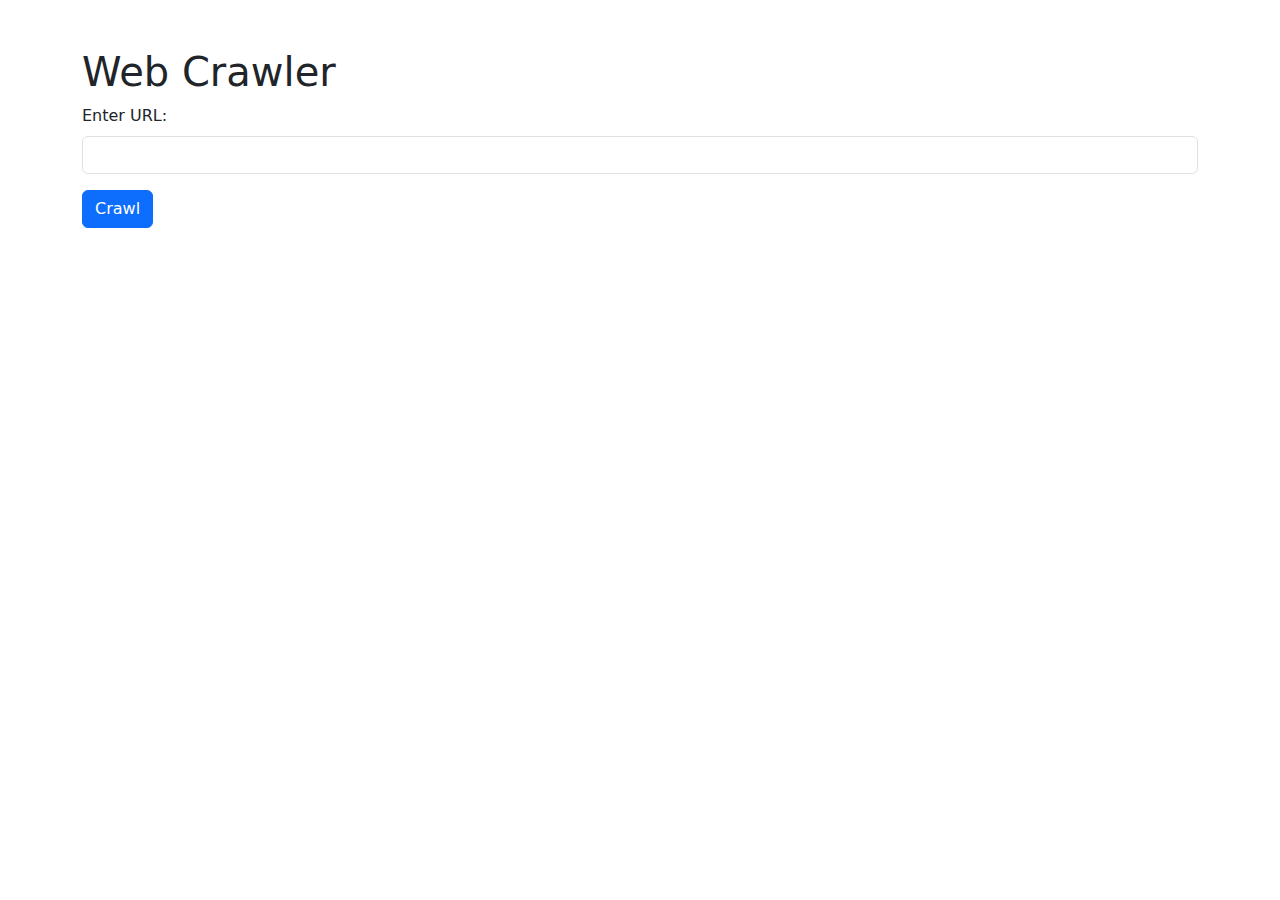
<file: app/templates/index.html>
<!DOCTYPE html>
<html>
<head>
    <title>Web Crawler</title>
    <link href="https://cdn.jsdelivr.net/npm/bootstrap@5.1.3/dist/css/bootstrap.min.css" rel="stylesheet">
</head>
<body>
    <div class="container mt-5">
        <h1>Web Crawler</h1>
        <form action="{{ url_for('crawl') }}" method="post">
            <div class="mb-3">
                <label for="url" class="form-label">Enter URL:</label>
                <input type="url" class="form-control" id="url" name="url" required>
            </div>
            <button type="submit" class="btn btn-primary">Crawl</button>
        </form>
    </div>
</body>
</html>
</file>
